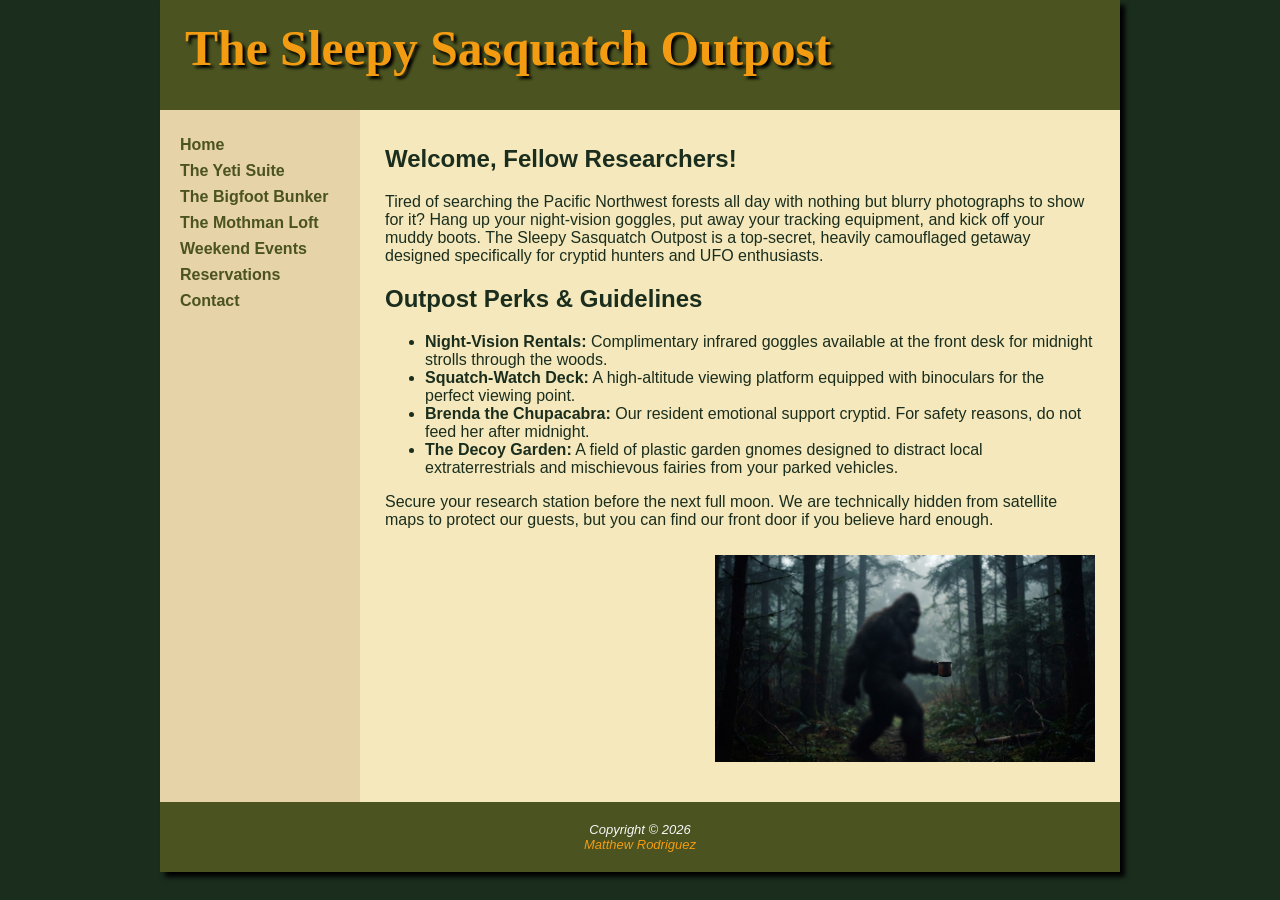
<file: index.html>
<!DOCTYPE html>
<html lang="en">
<head>
    <title>The Sleepy Sasquatch Outpost | Home</title>
    <meta name="viewport" content="width=device-width, initial-scale=1.0">
    <meta name="description" content="Welcome to The Sleepy Sasquatch Outpost, a hidden getaway for cryptid hunters and UFO researchers.">
    <meta charset="utf-8">
    <link href="styles/styles.css" rel="stylesheet">
</head>
<body>
<div id="wrapper">
    <header>
        <h1>The Sleepy Sasquatch Outpost</h1>
    </header>
    <nav>
    <ul> 
        <li><a href="index.html">Home</a></li>
        <li><a href="rooms/yeti_suite.html">The Yeti Suite</a></li>
        <li><a href="rooms/bigfoot_bunker.html">The Bigfoot Bunker</a></li>
        <li><a href="rooms/mothman_loft.html">The Mothman Loft</a></li>
        <li><a href="events/cryptid_expeditions.html">Weekend Events</a></li>
        <li><a href="reservations.html">Reservations</a></li>
        <li><a href="contact.html">Contact</a></li>
    </ul>
</nav>
    <main>
        <h2>Welcome, Fellow Researchers!</h2>
        <p>Tired of searching the Pacific Northwest forests all day with nothing but blurry photographs to show for it? Hang up your night-vision goggles, put away your tracking equipment, and kick off your muddy boots. The Sleepy Sasquatch Outpost is a top-secret, heavily camouflaged getaway designed specifically for cryptid hunters and UFO enthusiasts.</p>
        
        <h2>Outpost Perks &amp; Guidelines</h2>
        <ul>
            <li><strong>Night-Vision Rentals:</strong> Complimentary infrared goggles available at the front desk for midnight strolls through the woods.</li>
            <li><strong>Squatch-Watch Deck:</strong> A high-altitude viewing platform equipped with binoculars for the perfect viewing point.</li>
            <li><strong>Brenda the Chupacabra:</strong> Our resident emotional support cryptid. For safety reasons, do not feed her after midnight.</li>
            <li><strong>The Decoy Garden:</strong> A field of plastic garden gnomes designed to distract local extraterrestrials and mischievous fairies from your parked vehicles.</li>
        </ul>

        <p>Secure your research station before the next full moon. We are technically hidden from satellite maps to protect our guests, but you can find our front door if you believe hard enough.</p>
        <p><img src="images/sasquatch.jpg" alt="A highly blurry, artistic silhouette of Bigfoot holding a hot coffee mug in a misty pine forest." width="400" height="200"></p>
    </main>
    <footer>
        Copyright &copy; 2026<br>
        <a href="mailto:mrodriguez114@amarillocollege.com">Matthew Rodriguez</a>
    </footer>
</div>
</body>
</html>
</file>
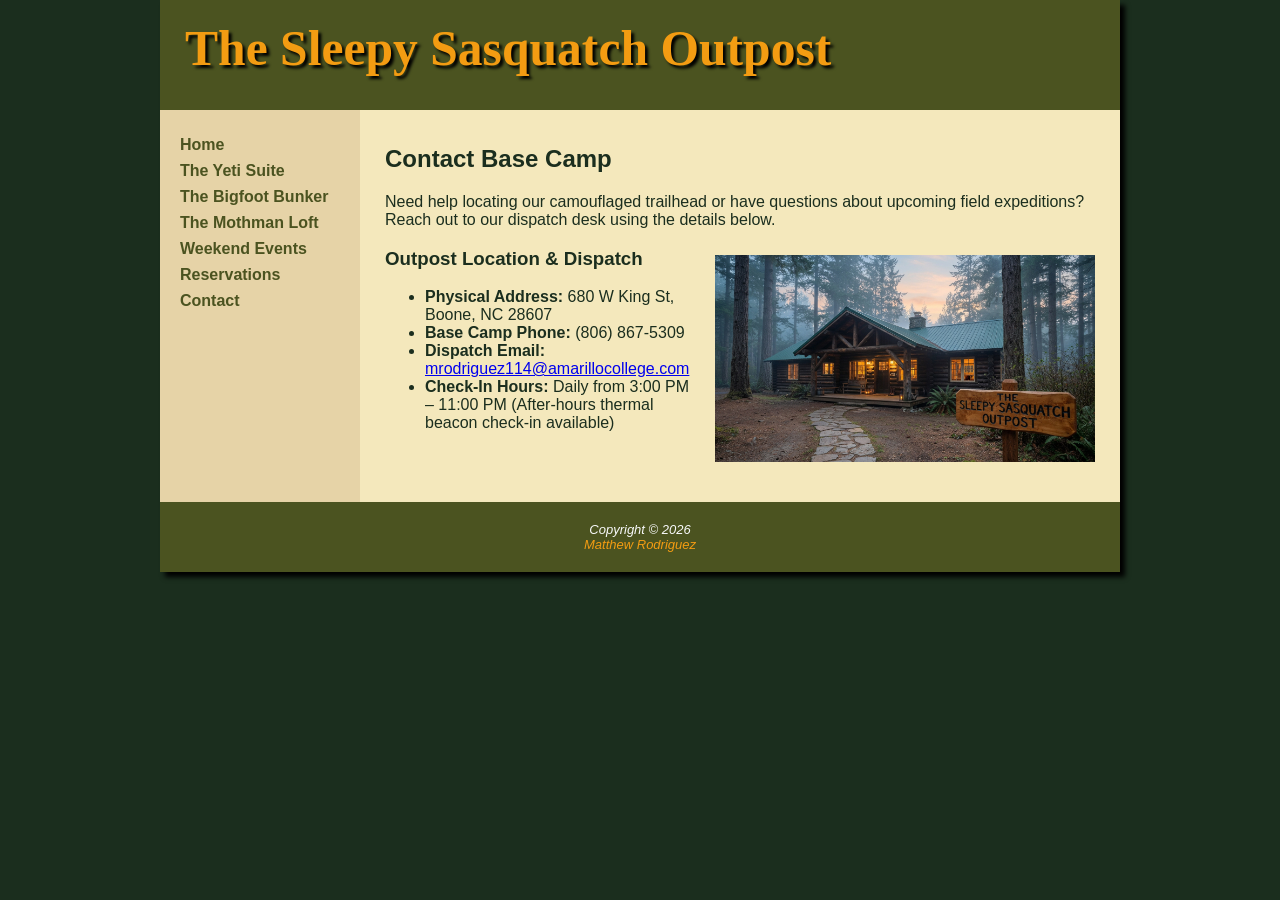
<file: contact.html>
<!DOCTYPE html>
<html lang="en">
<head>
    <title>The Sleepy Sasquatch Outpost | Contact</title>
    <meta charset="utf-8">
    <meta name="viewport" content="width=device-width, initial-scale=1.0">
    <meta name="description" content="Contact The Sleepy Sasquatch Outpost for coordinates, phone inquiries, and expedition support.">
    <link href="styles/styles.css" rel="stylesheet">
</head>
<body>
<div id="wrapper">
    <header>
        <h1>The Sleepy Sasquatch Outpost</h1>
    </header>
    <nav>
        <ul> 
            <li><a href="index.html">Home</a></li>
            <li><a href="rooms/yeti_suite.html">The Yeti Suite</a></li>
            <li><a href="rooms/bigfoot_bunker.html">The Bigfoot Bunker</a></li>
            <li><a href="rooms/mothman_loft.html">The Mothman Loft</a></li>
            <li><a href="events/cryptid_expeditions.html">Weekend Events</a></li>
            <li><a href="reservations.html">Reservations</a></li>
            <li><a href="contact.html">Contact</a></li>
        </ul>
    </nav>
    <main>
        <h2>Contact Base Camp</h2>
        <p>Need help locating our camouflaged trailhead or have questions about upcoming field expeditions? Reach out to our dispatch desk using the details below.</p>

        <p><img src="images/outpost_exterior.jpg" alt="Exterior view of The Sleepy Sasquatch Outpost log lodge nestled in a misty Pacific Northwest pine forest." width="400" height="250"></p>

        <h3>Outpost Location &amp; Dispatch</h3>
        <ul>
            <li><strong>Physical Address:</strong> 680 W King St, Boone, NC 28607</li>
            <li><strong>Base Camp Phone:</strong> (806) 867-5309</li>
            <li><strong>Dispatch Email:</strong> <a href="mailto:mrodriguez114@amarillocollege.com">mrodriguez114@amarillocollege.com</a></li>
            <li><strong>Check-In Hours:</strong> Daily from 3:00 PM &ndash; 11:00 PM (After-hours thermal beacon check-in available)</li>
        </ul>
    </main>
    <footer>
        Copyright &copy; 2026<br>
        <a href="mailto:mrodriguez114@amarillocollege.com">Matthew Rodriguez</a>
    </footer>
</div>
</body>
</html>
</file>
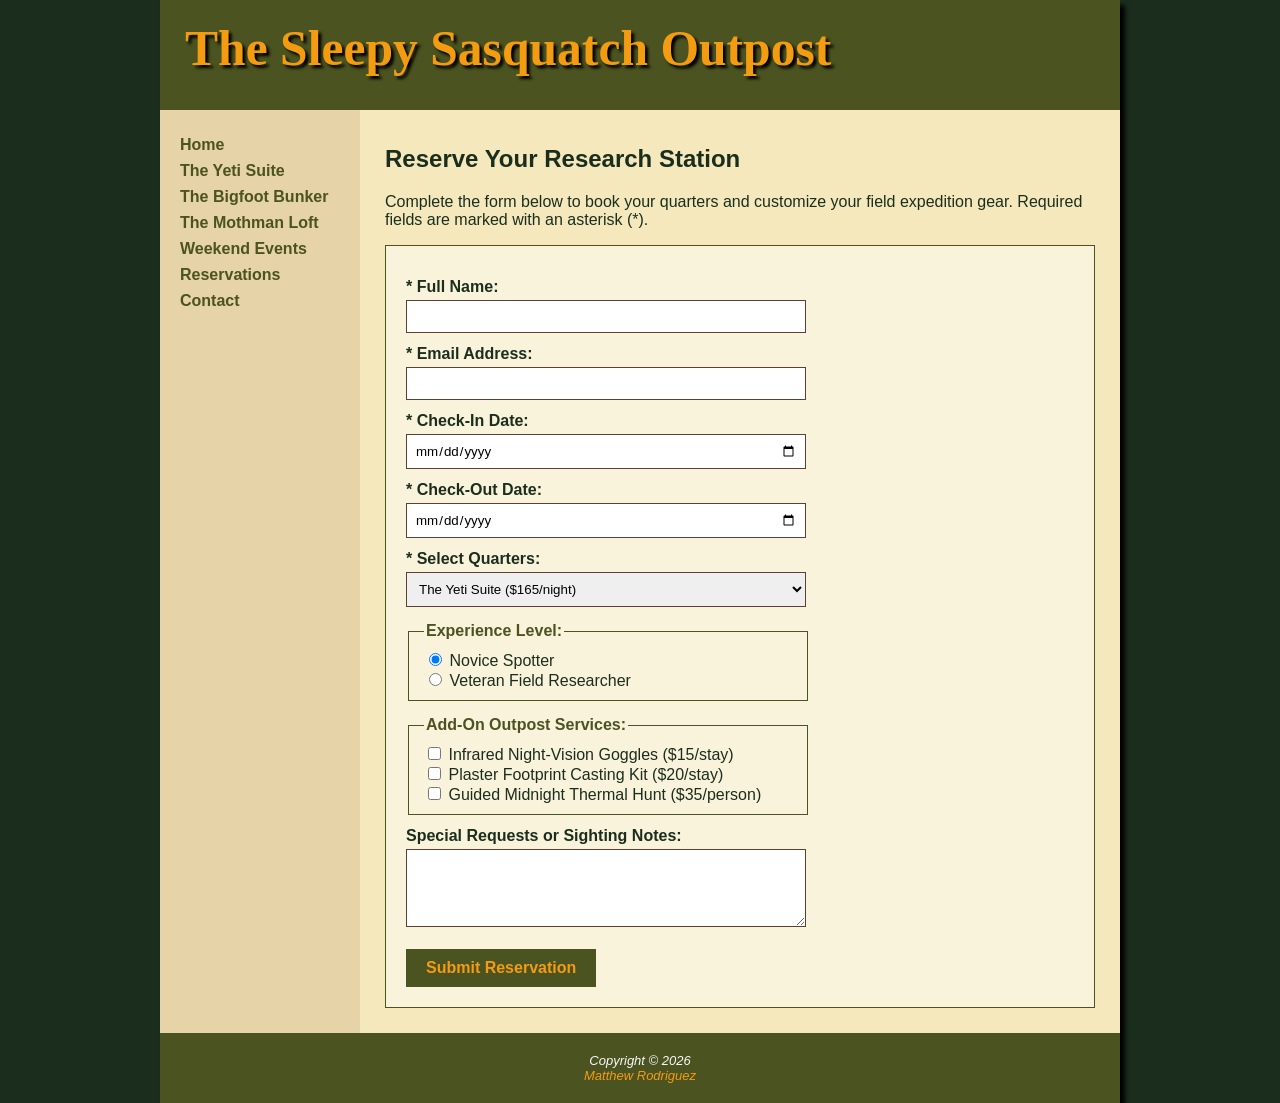
<file: reservations.html>
<!DOCTYPE html>
<html lang="en">
<head>
    <title>The Sleepy Sasquatch Outpost | Reservations</title>
    <meta charset="utf-8">
    <meta name="viewport" content="width=device-width, initial-scale=1.0">
    <meta name="description" content="Book your stay and select nocturnal cryptid tracking packages at The Sleepy Sasquatch Outpost.">
    <link href="styles/styles.css" rel="stylesheet">
</head>
<body>
<div id="wrapper">
    <header>
        <h1>The Sleepy Sasquatch Outpost</h1>
    </header>
    <nav>
        <ul> 
            <li><a href="index.html">Home</a></li>
            <li><a href="rooms/yeti_suite.html">The Yeti Suite</a></li>
            <li><a href="rooms/bigfoot_bunker.html">The Bigfoot Bunker</a></li>
            <li><a href="rooms/mothman_loft.html">The Mothman Loft</a></li>
            <li><a href="events/cryptid_expeditions.html">Weekend Events</a></li>
            <li><a href="reservations.html">Reservations</a></li>
            <li><a href="contact.html">Contact</a></li>
        </ul>
    </nav>
    <main>
        <h2>Reserve Your Research Station</h2>
        <p>Complete the form below to book your quarters and customize your field expedition gear. Required fields are marked with an asterisk (*).</p>

        <form id="reservationForm" action="#" method="post">
            <label for="fullName">* Full Name:</label>
            <input type="text" id="fullName" name="fullName" required>

            <label for="email">* Email Address:</label>
            <input type="email" id="email" name="email" required>

            <label for="checkin">* Check-In Date:</label>
            <input type="date" id="checkin" name="checkin" required>

            <label for="checkout">* Check-Out Date:</label>
            <input type="date" id="checkout" name="checkout" required>

            <label for="roomSelect">* Select Quarters:</label>
            <select id="roomSelect" name="roomSelect">
                <option value="yeti">The Yeti Suite ($165/night)</option>
                <option value="bunker">The Bigfoot Bunker ($180/night)</option>
                <option value="loft">The Mothman Loft ($195/night)</option>
            </select>

            <fieldset>
                <legend>Experience Level:</legend>
                <input type="radio" id="novice" name="experience" value="Novice" checked>
                <label class="inline-label" for="novice">Novice Spotter</label><br>

                <input type="radio" id="veteran" name="experience" value="Veteran">
                <label class="inline-label" for="veteran">Veteran Field Researcher</label>
            </fieldset>

            <fieldset>
                <legend>Add-On Outpost Services:</legend>
                <input type="checkbox" id="nvGoggles" name="services" value="Night-Vision Goggles">
                <label class="inline-label" for="nvGoggles">Infrared Night-Vision Goggles ($15/stay)</label><br>

                <input type="checkbox" id="castingKit" name="services" value="Plaster Casting Kit">
                <label class="inline-label" for="castingKit">Plaster Footprint Casting Kit ($20/stay)</label><br>

                <input type="checkbox" id="thermalHunt" name="services" value="Midnight Thermal Hunt">
                <label class="inline-label" for="thermalHunt">Guided Midnight Thermal Hunt ($35/person)</label>
            </fieldset>

            <label for="comments">Special Requests or Sighting Notes:</label>
            <textarea id="comments" name="comments" rows="4" cols="40"></textarea>

            <input type="submit" value="Submit Reservation">
        </form>
    </main>
    <footer>
        Copyright &copy; 2026<br>
        <a href="mailto:mrodriguez114@amarillocollege.com">Matthew Rodriguez</a>
    </footer>
</div>
</body>
</html>
</file>
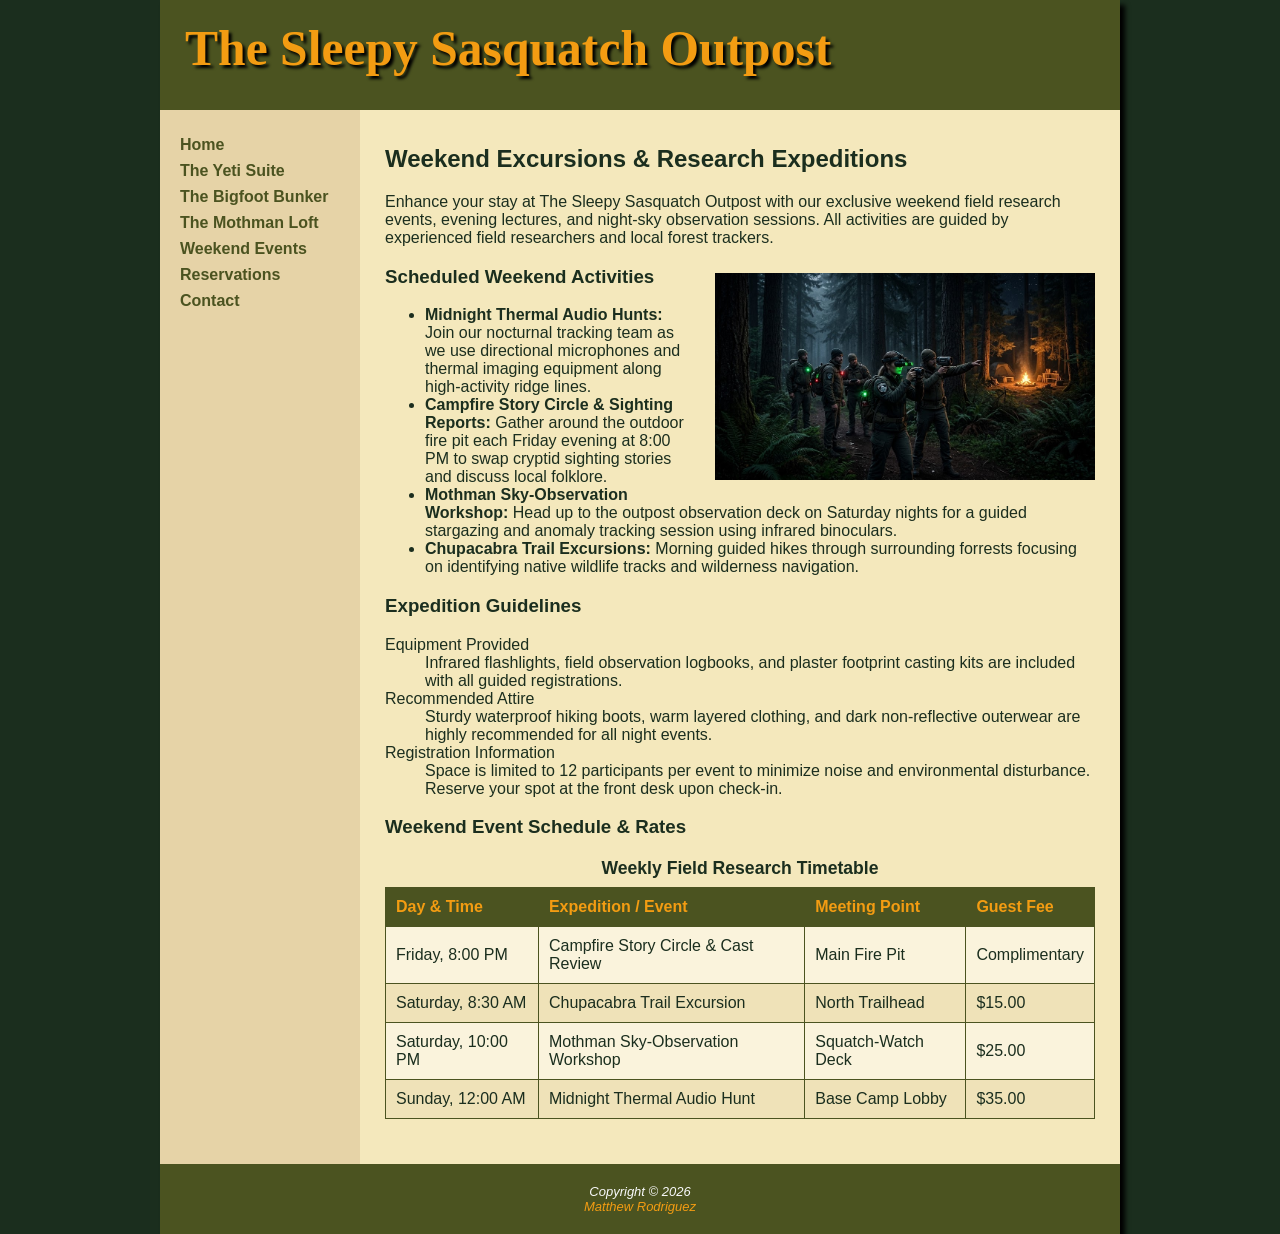
<file: events/cryptid_expeditions.html>
<!DOCTYPE html>
<html lang="en">
<head>
    <title>The Sleepy Sasquatch Outpost | Cryptid Expeditions &amp; Events</title>
    <meta charset="utf-8">
    <meta name="viewport" content="width=device-width, initial-scale=1.0">
    <meta name="description" content="Check out weekend field expeditions, night-sky workshops, campfire gatherings, and the event schedule.">
    <link href="../styles/styles.css" rel="stylesheet">
</head>
<body>
<div id="wrapper">
    <header>
        <h1>The Sleepy Sasquatch Outpost</h1>
    </header>
    <nav>
    <ul> 
        <li><a href="../index.html">Home</a></li>
        <li><a href="../rooms/yeti_suite.html">The Yeti Suite</a></li>
        <li><a href="../rooms/bigfoot_bunker.html">The Bigfoot Bunker</a></li>
        <li><a href="../rooms/mothman_loft.html">The Mothman Loft</a></li>
        <li><a href="../events/cryptid_expeditions.html">Weekend Events</a></li>
        <li><a href="../reservations.html">Reservations</a></li>
        <li><a href="../contact.html">Contact</a></li>
    </ul>
</nav>
    <main>
        <h2>Weekend Excursions &amp; Research Expeditions</h2>
        <p>Enhance your stay at The Sleepy Sasquatch Outpost with our exclusive weekend field research events, evening lectures, and night-sky observation sessions. All activities are guided by experienced field researchers and local forest trackers.</p>

        <p><img src="../images/night_expedition.jpg" alt="A group of field researchers conducting a midnight night-vision thermal camera sweep in a dense forest." width="400" height="250"></p>

        <h3>Scheduled Weekend Activities</h3>
        <ul>
            <li><strong>Midnight Thermal Audio Hunts:</strong> Join our nocturnal tracking team as we use directional microphones and thermal imaging equipment along high-activity ridge lines.</li>
            <li><strong>Campfire Story Circle &amp; Sighting Reports:</strong> Gather around the outdoor fire pit each Friday evening at 8:00 PM to swap cryptid sighting stories and discuss local folklore.</li>
            <li><strong>Mothman Sky-Observation Workshop:</strong> Head up to the outpost observation deck on Saturday nights for a guided stargazing and anomaly tracking session using infrared binoculars.</li>
            <li><strong>Chupacabra Trail Excursions:</strong> Morning guided hikes through surrounding forrests focusing on identifying native wildlife tracks and wilderness navigation.</li>
        </ul>

        <h3>Expedition Guidelines</h3>
        <dl>
            <dt>Equipment Provided</dt>
            <dd>Infrared flashlights, field observation logbooks, and plaster footprint casting kits are included with all guided registrations.</dd>

            <dt>Recommended Attire</dt>
            <dd>Sturdy waterproof hiking boots, warm layered clothing, and dark non-reflective outerwear are highly recommended for all night events.</dd>

            <dt>Registration Information</dt>
            <dd>Space is limited to 12 participants per event to minimize noise and environmental disturbance. Reserve your spot at the front desk upon check-in.</dd>
        </dl>
        <h3>Weekend Event Schedule &amp; Rates</h3>
        <table>
            <caption>Weekly Field Research Timetable</caption>
            <thead>
                <tr>
                    <th scope="col">Day &amp; Time</th>
                    <th scope="col">Expedition / Event</th>
                    <th scope="col">Meeting Point</th>
                    <th scope="col">Guest Fee</th>
                </tr>
            </thead>
            <tbody>
                <tr>
                    <td>Friday, 8:00 PM</td>
                    <td>Campfire Story Circle &amp; Cast Review</td>
                    <td>Main Fire Pit</td>
                    <td>Complimentary</td>
                </tr>
                <tr>
                    <td>Saturday, 8:30 AM</td>
                    <td>Chupacabra Trail Excursion</td>
                    <td>North Trailhead</td>
                    <td>$15.00</td>
                </tr>
                <tr>
                    <td>Saturday, 10:00 PM</td>
                    <td>Mothman Sky-Observation Workshop</td>
                    <td>Squatch-Watch Deck</td>
                    <td>$25.00</td>
                </tr>
                <tr>
                    <td>Sunday, 12:00 AM</td>
                    <td>Midnight Thermal Audio Hunt</td>
                    <td>Base Camp Lobby</td>
                    <td>$35.00</td>
                </tr>
            </tbody>
        </table>
    </main>
    <footer>
        Copyright &copy; 2026<br>
        <a href="mailto:mrodriguez114@amarillocollege.com">Matthew Rodriguez</a>
    </footer>
</div>
</body>
</html>
</file>
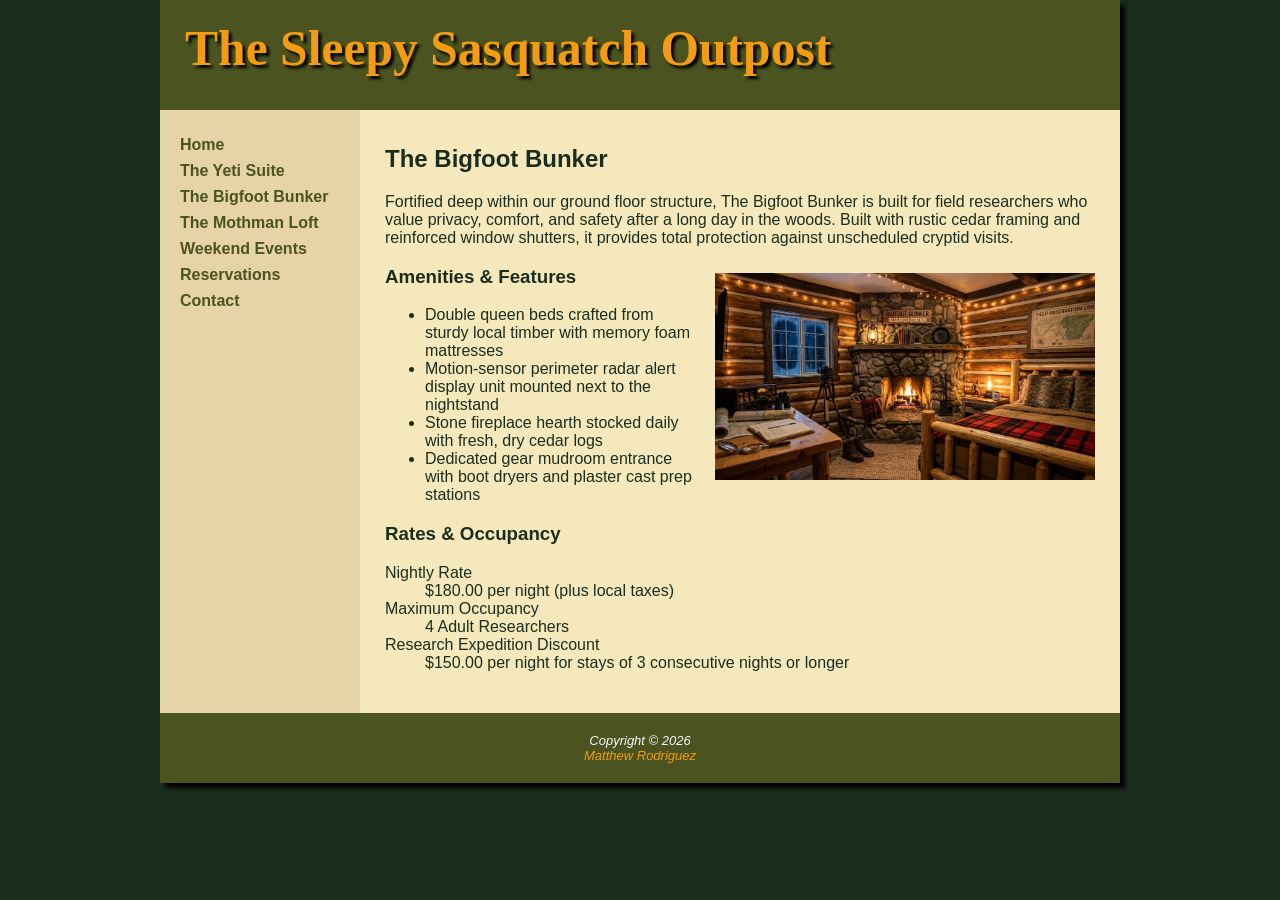
<file: rooms/bigfoot_bunker.html>
<!DOCTYPE html>
<html lang="en">
<head>
    <title>The Sleepy Sasquatch Outpost | The Bigfoot Bunker</title>
    <meta charset="utf-8">
    <meta name="viewport" content="width=device-width, initial-scale=1.0">
    <meta name="description" content="Explore The Bigfoot Bunker with heavy timber framing, stone fireplace, field gear mudroom, and rates.">
    <link href="../styles/styles.css" rel="stylesheet">
</head>
<body>
<div id="wrapper">
    <header>
        <h1>The Sleepy Sasquatch Outpost</h1>
    </header>
    <nav>
    <ul> 
        <li><a href="../index.html">Home</a></li>
        <li><a href="../rooms/yeti_suite.html">The Yeti Suite</a></li>
        <li><a href="../rooms/bigfoot_bunker.html">The Bigfoot Bunker</a></li>
        <li><a href="../rooms/mothman_loft.html">The Mothman Loft</a></li>
        <li><a href="../events/cryptid_expeditions.html">Weekend Events</a></li>
        <li><a href="../reservations.html">Reservations</a></li>
        <li><a href="../contact.html">Contact</a></li>
    </ul>
</nav>
    <main>
        <h2>The Bigfoot Bunker</h2>
        <p>Fortified deep within our ground floor structure, The Bigfoot Bunker is built for field researchers who value privacy, comfort, and safety after a long day in the woods. Built with rustic cedar framing and reinforced window shutters, it provides total protection against unscheduled cryptid visits.</p>
        
        <p><img src="../images/bigfoot_bunker.jpg" alt="A rustic log cabin guest room featuring heavy pine furniture, stone fireplace, and research equipment." width="400" height="250"></p>

        <h3>Amenities &amp; Features</h3>
        <ul>
            <li>Double queen beds crafted from sturdy local timber with memory foam mattresses</li>
            <li>Motion-sensor perimeter radar alert display unit mounted next to the nightstand</li>
            <li>Stone fireplace hearth stocked daily with fresh, dry cedar logs</li>
            <li>Dedicated gear mudroom entrance with boot dryers and plaster cast prep stations</li>
        </ul>

        <h3>Rates &amp; Occupancy</h3>
        <dl>
            <dt>Nightly Rate</dt>
            <dd>$180.00 per night (plus local taxes)</dd>

            <dt>Maximum Occupancy</dt>
            <dd>4 Adult Researchers</dd>

            <dt>Research Expedition Discount</dt>
            <dd>$150.00 per night for stays of 3 consecutive nights or longer</dd>
        </dl>
    </main>
    <footer>
        Copyright &copy; 2026<br>
        <a href="mailto:mrodriguez114@amarillocollege.com">Matthew Rodriguez</a>
    </footer>
</div>
</body>
</html>
</file>
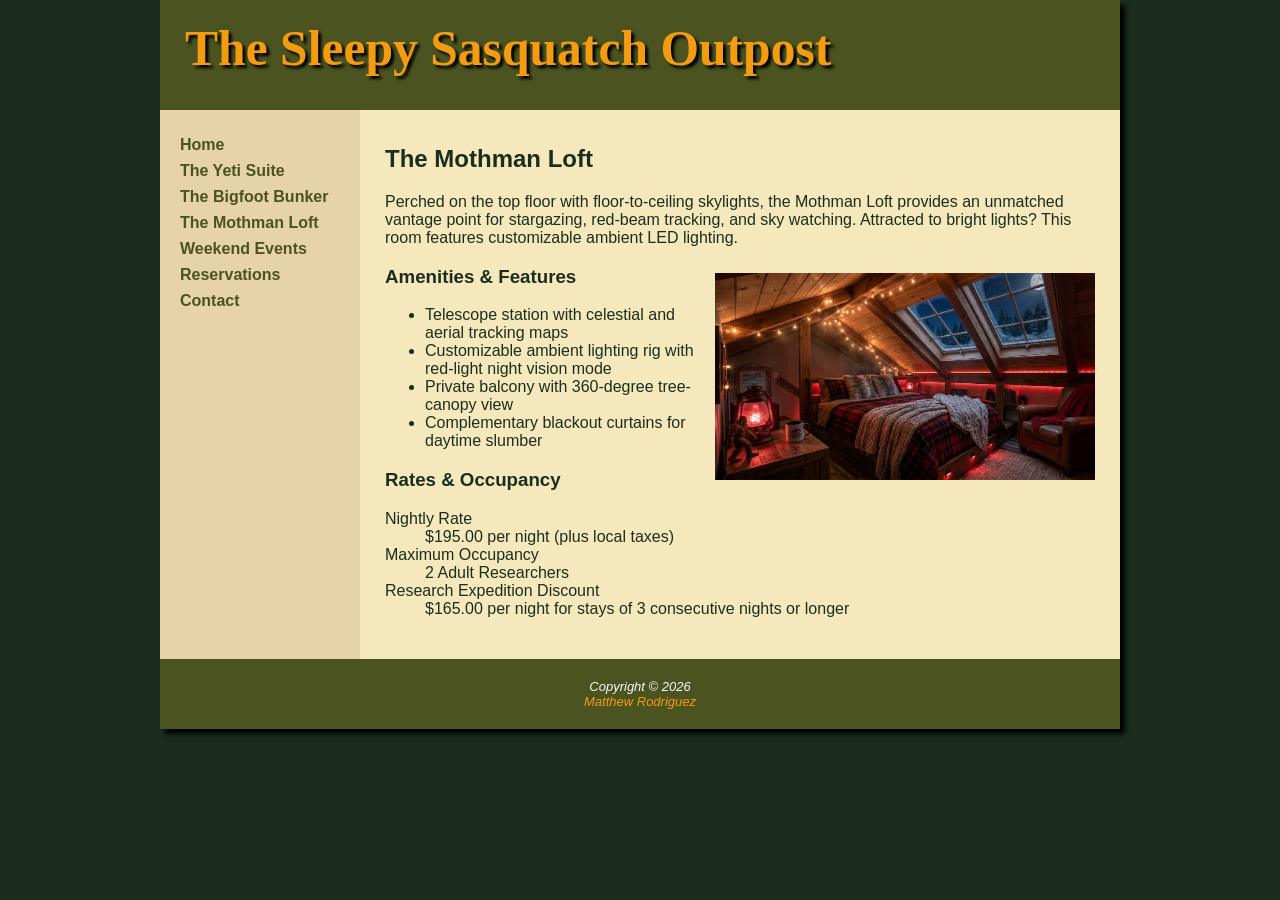
<file: rooms/mothman_loft.html>
<!DOCTYPE html>
<html lang="en">
<head>
    <title>The Sleepy Sasquatch Outpost | The Mothman Loft</title>
    <meta charset="utf-8">
    <meta name="viewport" content="width=device-width, initial-scale=1.0">
    <meta name="description" content="Explore The Mothman Loft featuring skylights, customizable ambient lighting, telescope station, and rates.">
    <link href="../styles/styles.css" rel="stylesheet">
</head>
<body>
<div id="wrapper">
    <header>
        <h1>The Sleepy Sasquatch Outpost</h1>
    </header>
    <nav>
    <ul> 
        <li><a href="../index.html">Home</a></li>
        <li><a href="../rooms/yeti_suite.html">The Yeti Suite</a></li>
        <li><a href="../rooms/bigfoot_bunker.html">The Bigfoot Bunker</a></li>
        <li><a href="../rooms/mothman_loft.html">The Mothman Loft</a></li>
        <li><a href="../events/cryptid_expeditions.html">Weekend Events</a></li>
        <li><a href="../reservations.html">Reservations</a></li>
        <li><a href="../contact.html">Contact</a></li>
    </ul>
</nav>
    <main>
        <h2>The Mothman Loft</h2>
        <p>Perched on the top floor with floor-to-ceiling skylights, the Mothman Loft provides an unmatched vantage point for stargazing, red-beam tracking, and sky watching. Attracted to bright lights? This room features customizable ambient LED lighting.</p>

        <p><img src="../images/mothman_loft.jpg" alt="A top-floor loft bedroom featuring cozy skylights and ambient red accent lighting." width="400" height="250"></p>

        <h3>Amenities &amp; Features</h3>
        <ul>
            <li>Telescope station with celestial and aerial tracking maps</li>
            <li>Customizable ambient lighting rig with red-light night vision mode</li>
            <li>Private balcony with 360-degree tree-canopy view</li>
            <li>Complementary blackout curtains for daytime slumber</li>
        </ul>

        <h3>Rates &amp; Occupancy</h3>
        <dl>
            <dt>Nightly Rate</dt>
            <dd>$195.00 per night (plus local taxes)</dd>

            <dt>Maximum Occupancy</dt>
            <dd>2 Adult Researchers</dd>

            <dt>Research Expedition Discount</dt>
            <dd>$165.00 per night for stays of 3 consecutive nights or longer</dd>
        </dl>
    </main>
    <footer>
        Copyright &copy; 2026<br>
        <a href="mailto:mrodriguez114@amarillocollege.com">Matthew Rodriguez</a>
    </footer>
</div>
</body>
</html>
</file>
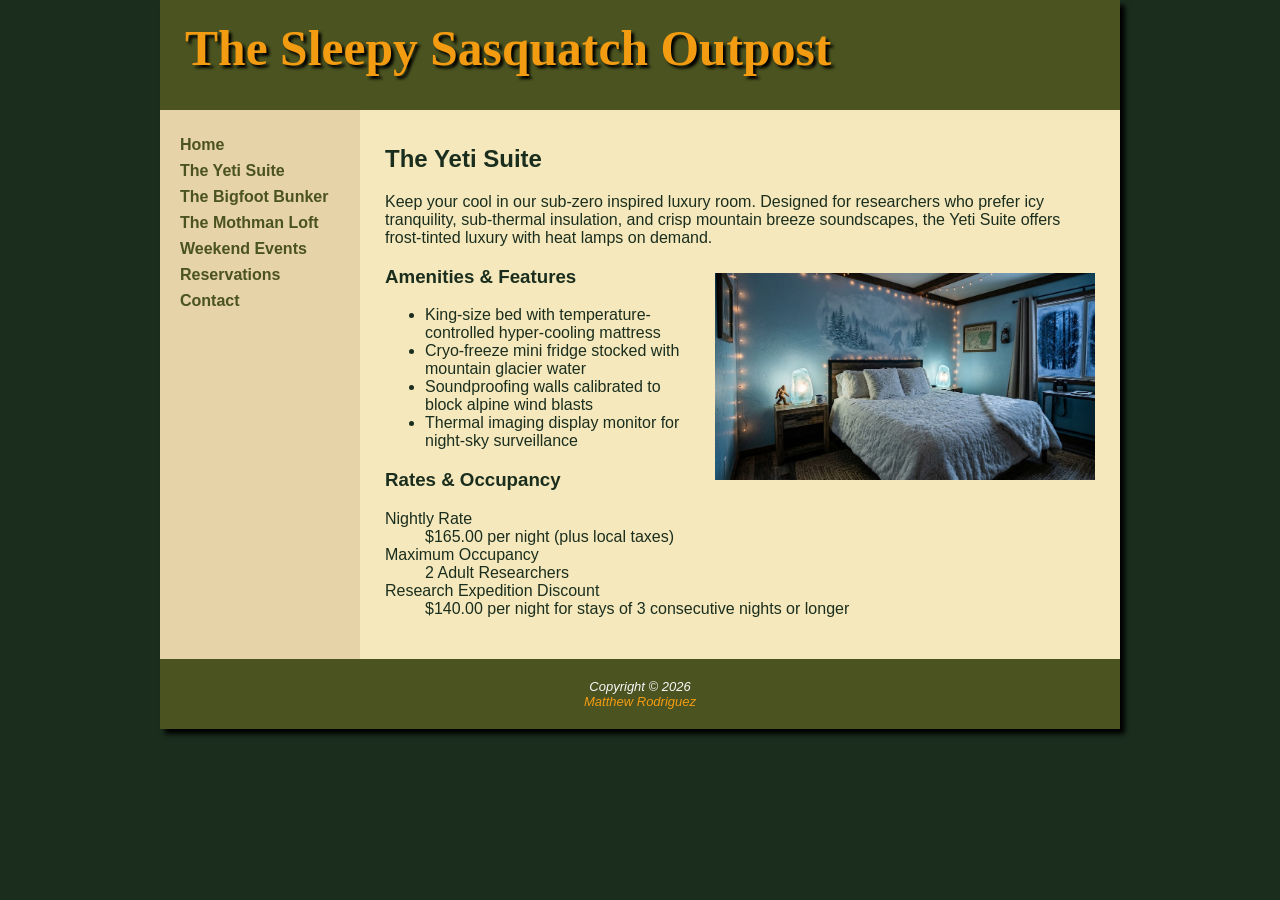
<file: rooms/yeti_suite.html>
<!DOCTYPE html>
<html lang="en">
<head>
    <title>The Sleepy Sasquatch Outpost | The Yeti Suite</title>
    <meta charset="utf-8">
    <meta name="viewport" content="width=device-width, initial-scale=1.0">
    <meta name="description" content="Explore The Yeti Suite featuring sub-zero luxury, hyper-cooling bedding, and nightly rates.">
    <link href="../styles/styles.css" rel="stylesheet">
</head>
<body>
<div id="wrapper">
    <header>
        <h1>The Sleepy Sasquatch Outpost</h1>
    </header>
   <nav>
    <ul> 
        <li><a href="../index.html">Home</a></li>
        <li><a href="../rooms/yeti_suite.html">The Yeti Suite</a></li>
        <li><a href="../rooms/bigfoot_bunker.html">The Bigfoot Bunker</a></li>
        <li><a href="../rooms/mothman_loft.html">The Mothman Loft</a></li>
        <li><a href="../events/cryptid_expeditions.html">Weekend Events</a></li>
        <li><a href="../reservations.html">Reservations</a></li>
        <li><a href="../contact.html">Contact</a></li>
    </ul>
</nav>
    <main>
        <h2>The Yeti Suite</h2>
        <p>Keep your cool in our sub-zero inspired luxury room. Designed for researchers who prefer icy tranquility, sub-thermal insulation, and crisp mountain breeze soundscapes, the Yeti Suite offers frost-tinted luxury with heat lamps on demand.</p>
        
        <p><img src="../images/yeti_suite.jpg" alt="Frosty blue bedroom with faux-fur comforter and ambient glowing ice lamps." width="400" height="250"></p>

        <h3>Amenities &amp; Features</h3>
        <ul>
            <li>King-size bed with temperature-controlled hyper-cooling mattress</li>
            <li>Cryo-freeze mini fridge stocked with mountain glacier water</li>
            <li>Soundproofing walls calibrated to block alpine wind blasts</li>
            <li>Thermal imaging display monitor for night-sky surveillance</li>
        </ul>

        <h3>Rates &amp; Occupancy</h3>
        <dl>
            <dt>Nightly Rate</dt>
            <dd>$165.00 per night (plus local taxes)</dd>

            <dt>Maximum Occupancy</dt>
            <dd>2 Adult Researchers</dd>

            <dt>Research Expedition Discount</dt>
            <dd>$140.00 per night for stays of 3 consecutive nights or longer</dd>
        </dl>
    </main>
    <footer>
        Copyright &copy; 2026<br>
        <a href="mailto:mrodriguez114@amarillocollege.com">Matthew Rodriguez</a>
    </footer>
</div>
</body>
</html>
</file>
<file: styles/styles.css>
* {
    box-sizing: border-box;
}

header, nav, main, footer { 
    display: block; 
}

body { 
    background-color: #1B2E1E;
    font-family: Verdana, Arial, sans-serif;
    margin: 0;
    padding: 0;
}

#wrapper { 
    width: 90%;
    max-width: 960px;
    margin: auto;
    background-color: #E6D3A7;
    color: #1B2E1E;
    box-shadow: 5px 5px 5px #000000;
}

h1 { 
    background-repeat: no-repeat;
    background-color: #4B5320;
    color: #F39C12;
    min-height: 110px;
    font-family: Georgia, "Times New Roman", serif;
    font-size: 3.1em;
    padding: 20px 25px;
    text-shadow: 3px 3px 3px #000000;
    margin: 0;
}

nav { 
    padding-top: 10px;
    float: left;
    width: 200px; 
}

nav ul { 
    list-style-type: none; 
    padding-left: 20px;
}

nav li { 
    padding-bottom: 8px;
    font-weight: bold;
}

nav a { 
    text-decoration: none; 
}

nav a:link { 
    color: #4B5320; 
}

nav a:visited { 
    color: #5C4033; 
}

nav a:hover, nav a:focus { 
    color: #F39C12; 
    text-decoration: underline;
}

nav a:active { 
    color: #C0392B; 
}

main { 
    background-color: #F4E8BC;
    margin-left: 200px;
    padding: 15px 25px 25px 25px;    
    min-height: 300px;
    overflow: auto;
}

main img { 
    float: right;
    padding: 10px 0 15px 20px;
    max-width: 100%;
    height: auto;
}

/* Table Styling */
table {
    width: 100%;
    border-collapse: collapse;
    margin: 20px 0;
    background-color: #FAF3DC;
}

caption {
    font-weight: bold;
    font-size: 1.1em;
    margin-bottom: 8px;
    color: #1B2E1E;
}

th, td {
    border: 1px solid #4B5320;
    padding: 10px;
    text-align: left;
}

th {
    background-color: #4B5320;
    color: #F39C12;
}

tr:nth-child(even) {
    background-color: #EFE2B8;
}

/* Form Styling */
form {
    background-color: #FAF3DC;
    padding: 20px;
    border: 1px solid #4B5320;
    margin-top: 15px;
}

label {
    display: block;
    font-weight: bold;
    margin-top: 12px;
    margin-bottom: 4px;
}

.inline-label {
    display: inline;
    font-weight: normal;
}

input[type="text"],
input[type="email"],
input[type="date"],
select,
textarea {
    width: 100%;
    max-width: 400px;
    padding: 8px;
    border: 1px solid #5C4033;
    font-family: Verdana, Arial, sans-serif;
}

fieldset {
    border: 1px solid #4B5320;
    margin-top: 15px;
    padding: 10px 15px;
    max-width: 400px;
}

legend {
    font-weight: bold;
    color: #4B5320;
}

input[type="submit"] {
    display: block;
    margin-top: 18px;
    background-color: #4B5320;
    color: #F39C12;
    font-weight: bold;
    font-size: 1em;
    padding: 10px 20px;
    border: none;
    cursor: pointer;
}

input[type="submit"]:hover {
    background-color: #1B2E1E;
    color: #FFFFFF;
}

footer { 
    clear: both;
    background-color: #4B5320;
    color: #F8F9FA;
    padding: 20px;
    text-align: center;
    font-size: small;
    font-style: italic;
}

footer a:link {
    color: #F39C12;
    text-decoration: none;
}

footer a:visited {
    color: #E67E22;
}

footer a:hover, footer a:focus {
    text-decoration: underline;
    color: #FFFFFF;
}

footer a:active {
    color: #C0392B;
}

/* Tablet Media Query */
@media only screen and (max-width: 1024px) {
    #wrapper {
        width: 100%;
        box-shadow: none;
    }
    h1 {
        font-size: 2.4em;
    }
}

/* Mobile Phone Media Query */
@media only screen and (max-width: 768px) {
    h1 {
        font-size: 1.8em;
        min-height: auto;
        text-align: center;
    }
    nav {
        float: none;
        width: 100%;
        padding: 0;
    }
    nav ul {
        padding: 0;
        margin: 0;
        text-align: center;
    }
    nav li {
        display: block;
        border-bottom: 1px solid #4B5320;
        padding: 10px 0;
    }
    main {
        margin-left: 0;
        padding: 15px;
    }
    main img {
        float: none;
        display: block;
        margin: 15px auto;
        padding: 0;
    }
}
</file>
